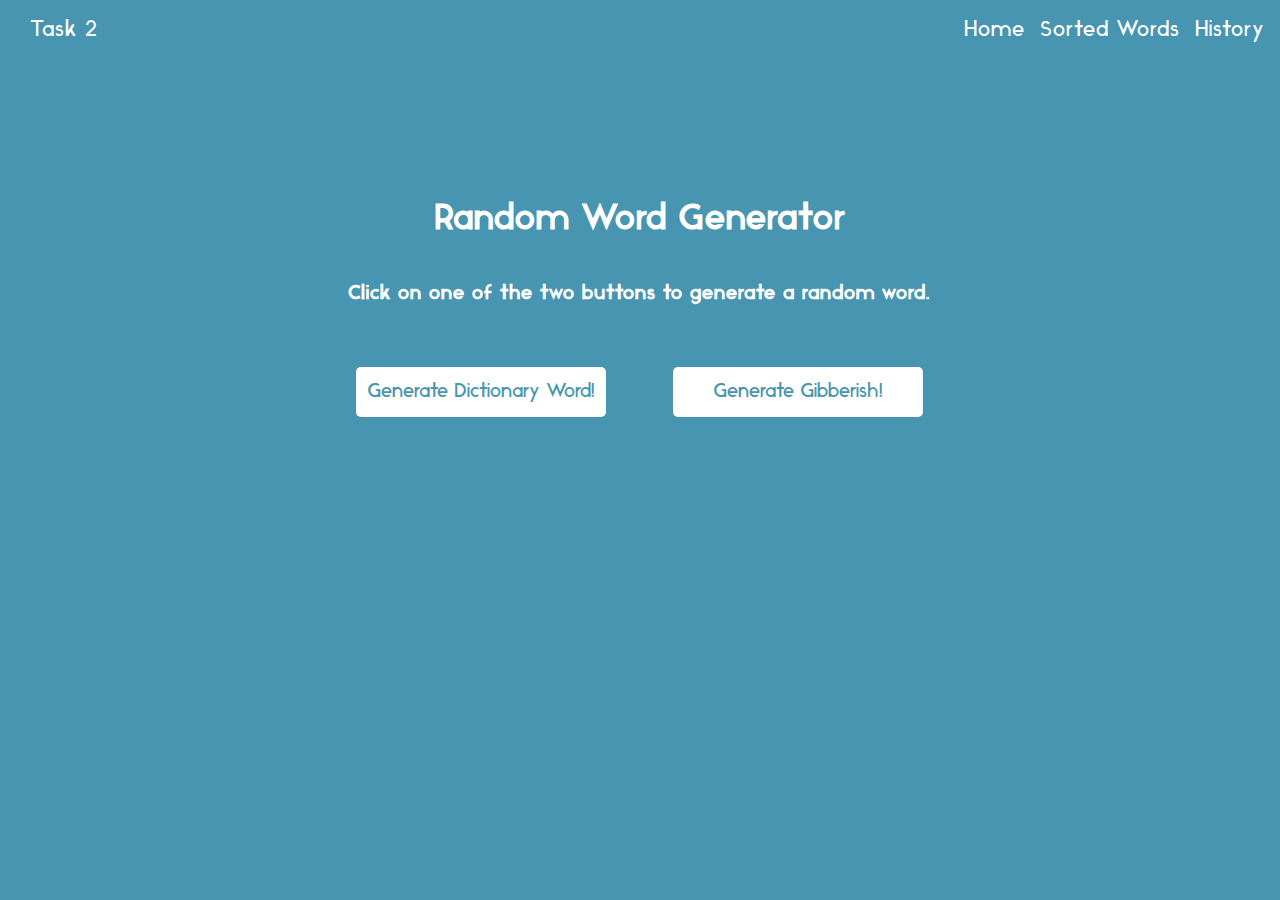
<file: index.htm>
<html ng-app="myApp">
<html lang="en" ng-app>
<head>
  <meta charset="utf-8">
  <title>SocialCops Task 2</title>
  <link rel="stylesheet" href="css/bootstrap.css">
  <link rel="stylesheet" href="css/assignment.css">
  <script src="js/angular.min.js"></script>
  <script src="js/angular-route.min.js"></script>  
  <script src="js/random_word_generator.js"></script>
  <script src="js/controller.js"></script>
  <script type="text/javascript" src="js/jquery.js"></script>
  <script type="text/javascript" src="js/bootstrap.js"></script>
</head>
<body>

	<nav class="navbar navbar-default">
		<div class="container-fluid">
		    <div class="navbar-header">
	  		    <p class="navbar-text"><a href="#/">Task 2</a></p>
		    </div>
		    <div>
	  		    <p class="navbar-text navbar-right">              </p>
	  		    <p class="navbar-text navbar-right"><a href="#history" title="A list of all the words generated in the session so far">History</a></p>
	  		    <p class="navbar-text navbar-right"><a href="#sort">Sorted Words</a></p>
	  		    <p class="navbar-text navbar-right"><a href="#/">Home</a></p>
	  		</div>
		</div>
	</nav>
	<div ng-view></div>
	
	<div class="col-xs-12"><div>
	
  </div></div>
	</div>
</body>
</html>
</html>
</file>
<file: css/assignment.css>
@font-face {
    font-family: ikaros; /*a name to be used later*/
    src: url('../fonts/ikaros.otf'); /*URL to font*/
}

body{
	text-align: center;
	background-color: #4895B1;
	font-family: ikaros;	
	font-size: 20px;
	letter-spacing: 1px;
	color : white;
}

button:focus {
	outline:0;
}

button{
	height : 50px;
	width : 250px;
	background-color : white;
	color : #4895B1;
	cursor: pointer;
	border-radius: 5px;
	border : none;
	margin : 30px;
}

button:hover{
	color : #09121B;
	border : none;
}

#display_word{
	height : 50px;
	width : 100%;
	font-weight: bold;
}

.navbar{
	background-color: #4895B1;
	border : none;	
	font-family: ikaros;
	font-size : 22px;
}

#content #content_show{
	font-size : 24px;
}

a{
	color : white;
	outline: none;
	cursor: pointer;
}

a:hover{
	text-decoration: none;
	color : #09121B;
}

a:active{
	text-decoration: none;	
}

#space{
	width: 100%;
	height: 100px;
}

#content h2{
	font-size : 36px;
	font-weight: bold;
}
</file>
